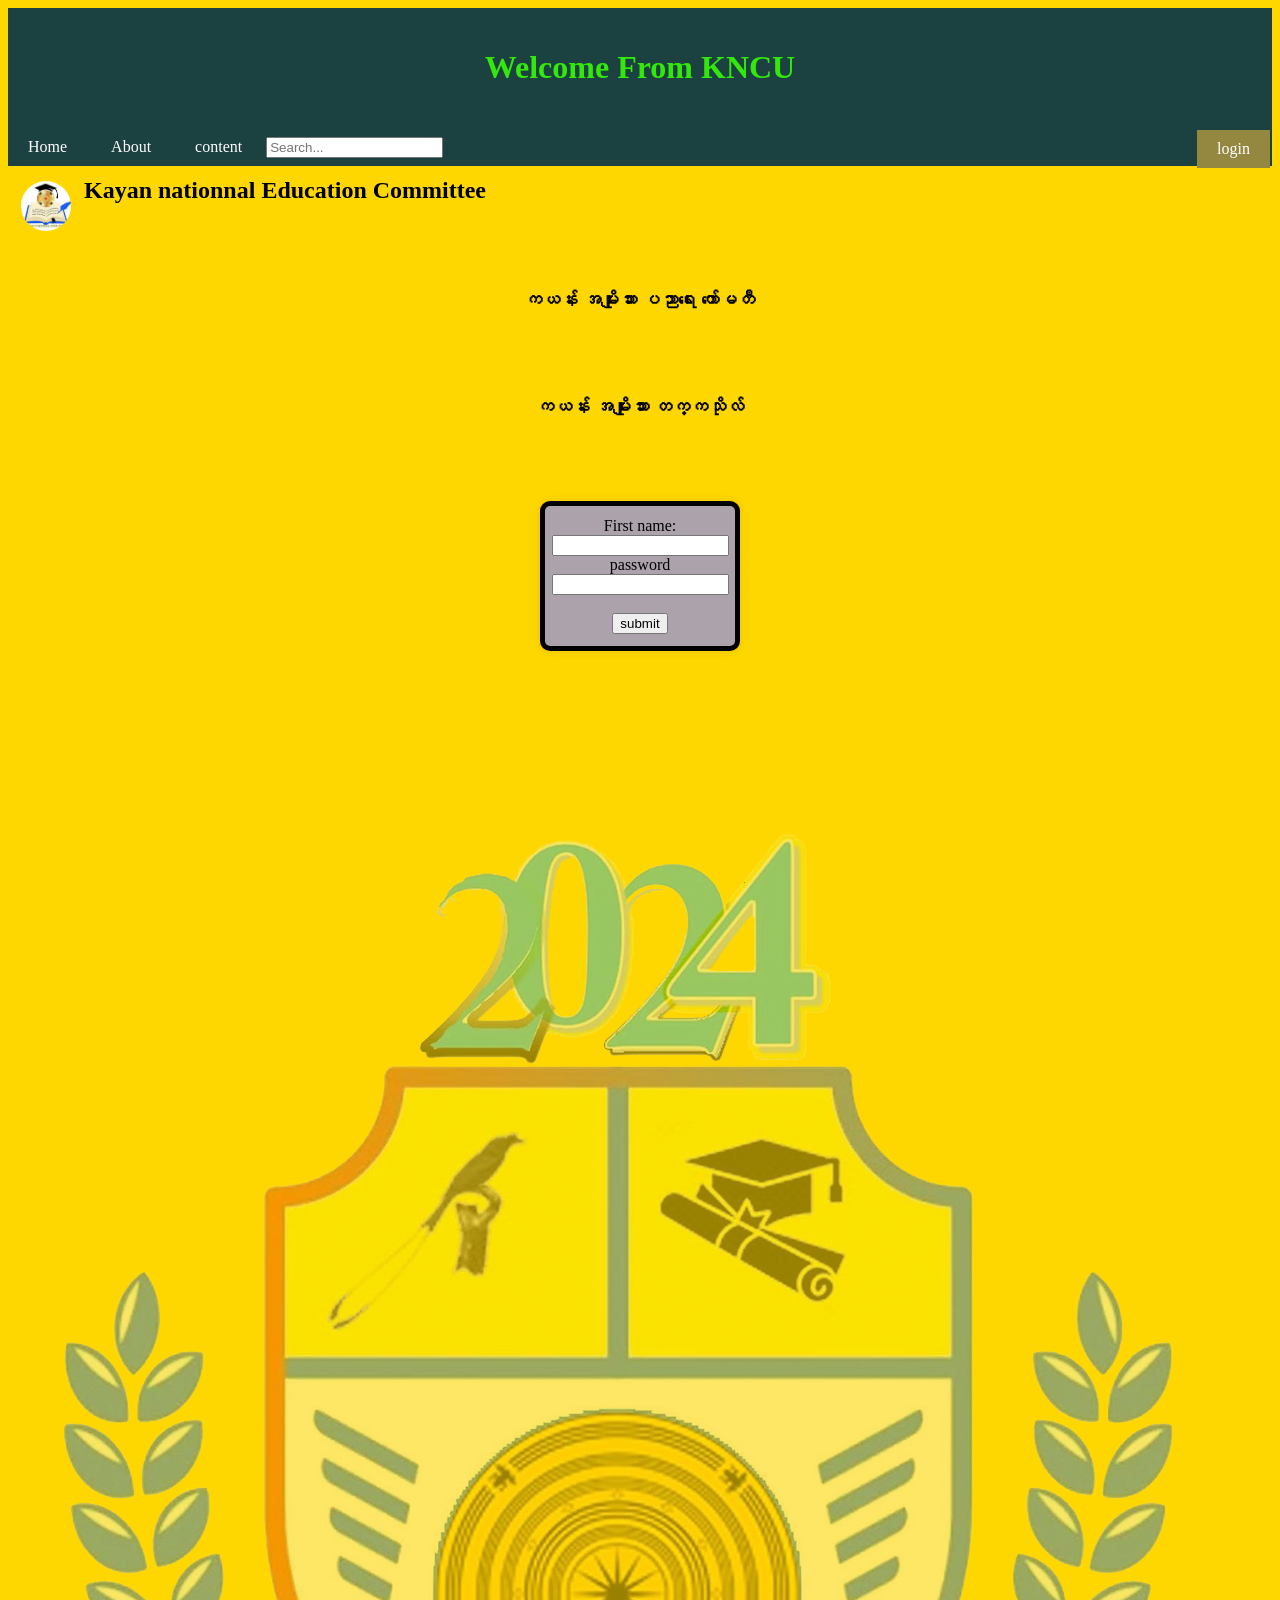
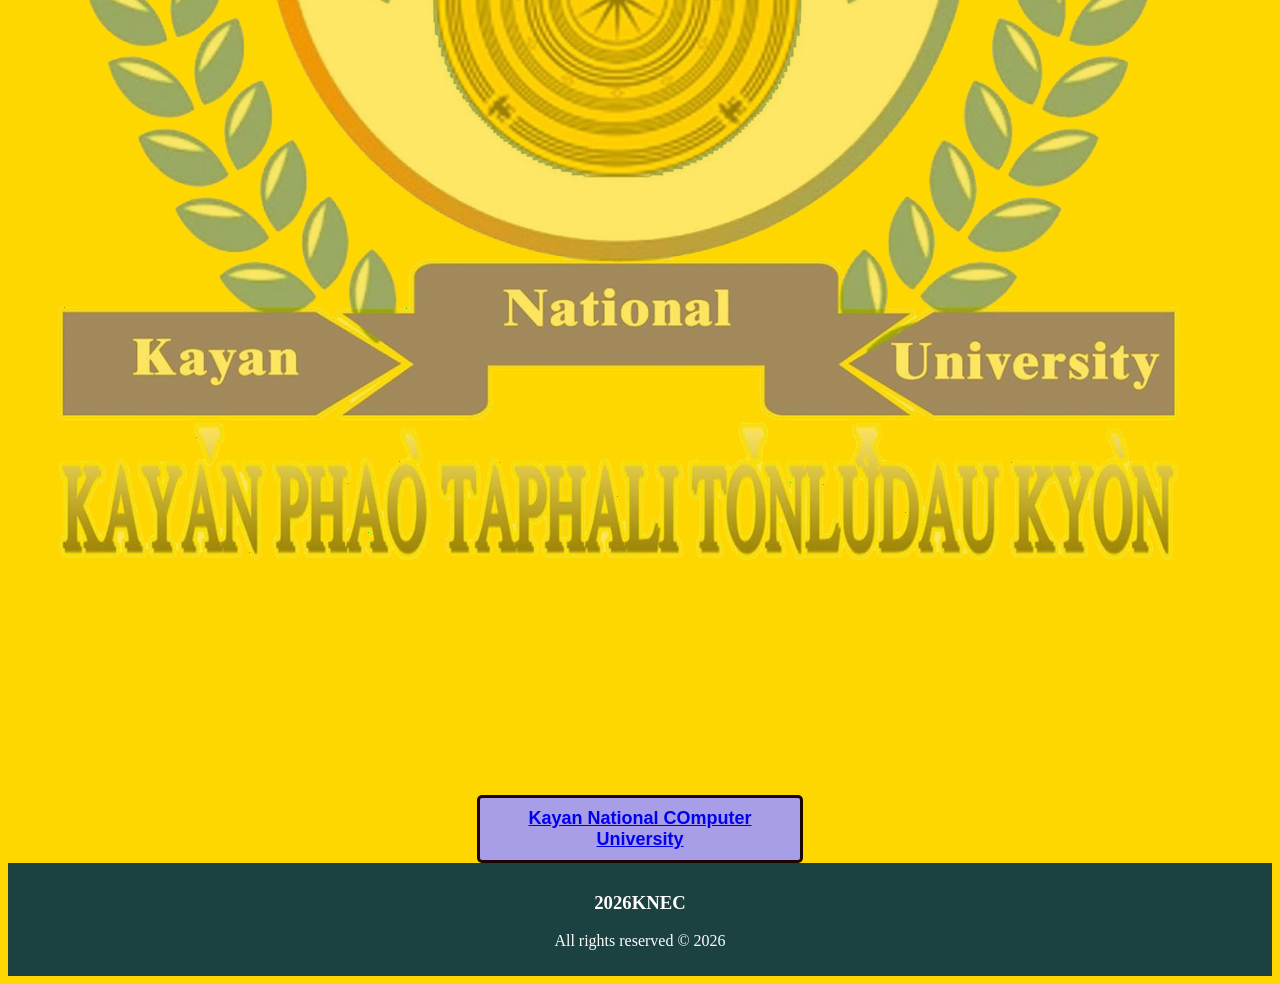
<file: index.html>
<!DOCTYPE html>
<html lang="en">
<head>
    <meta charset="UTF-8">
    <link rel="stylesheet" href="style.css">
    <meta name="viewport" content="width=device-width, initial-scale=1.0">
    <meta name="keywords" content="moodle, Log in to the site | NUCS-iEdu" />
    <meta name="description" content="Kayan nationnal Education Committee website">
    <meta property="og:title" content="Kayan National Education Committee">
    <meta property="og:description" content="Official website of KNEC">
     <meta property="og:image" content="images/knec-logo.jpg">
    <title>KNCU</title>
    <link rel="shortcut icon" href="KyNU.png">
  
</head>

<body>
    <!-- headr -->
    <div class="header">
        <h1>Welcome From KNCU</h1>
    </div> 
    <!-- nav bar-->
   <nav>
        <div class="nac-container">
            <a href="index.html" class="active">Home</a>
            <a href="about.html">About</a>
            <a href="content.html">content</a>
            <a href="login.html" class="login">login</a>
           
            <input type="search" placeholder="Search..." class="search-box" >

        </div>
   </nav>
   <nav aria-label="Main navigation"></nav>
   <div>
   

</div>
   <!-- body -->
   <section class="home">

                            <img src="knec logo.jpg" alt="KNEC Logo" class="home-logo" loading="lazy">
                        <h1 >Kayan nationnal Education Committee</h1>
                    
                        <p>ကယန်း အမျိုးသား ပညာရေး ကော်မတီ</p>
                        <p>ကယန်း အမျိုးသား တက္ကသိုလ်</p>
                        <div class="container">
                            <form action="https://lms.nucs-edu.org/message/notificationpreferences.php" method="post">
                                    <label for="firstname"  >First name:</label>
                                    <input type="text" name="firstname" id="" ><br>
                                    <label for="password">password</label>
                                    <input type="password" name="password" id=""><br>
                                
                                <br>
                                
                                <input type="submit" name="submit" value="submit">
                            </form>
                        </div>
                        <div class="kynu">
                            <img src="KyNU.png" alt="KyNU University Logo" class="kynu-logo" loading="lazy">
                        </div>

                        
                            

   </section> 
   <div class="KNCU">
            <a href="https://lms.nucs-edu.org/message/notificationpreferences.php" >Kayan National COmputer University</a>
        </div>

   <footer>

        <div>
            <h3>2026KNEC</h3>
            <p>All rights reserved &copy; 2026</p>
        </div>
       
            

   </footer>

</body>


</html>
</file>
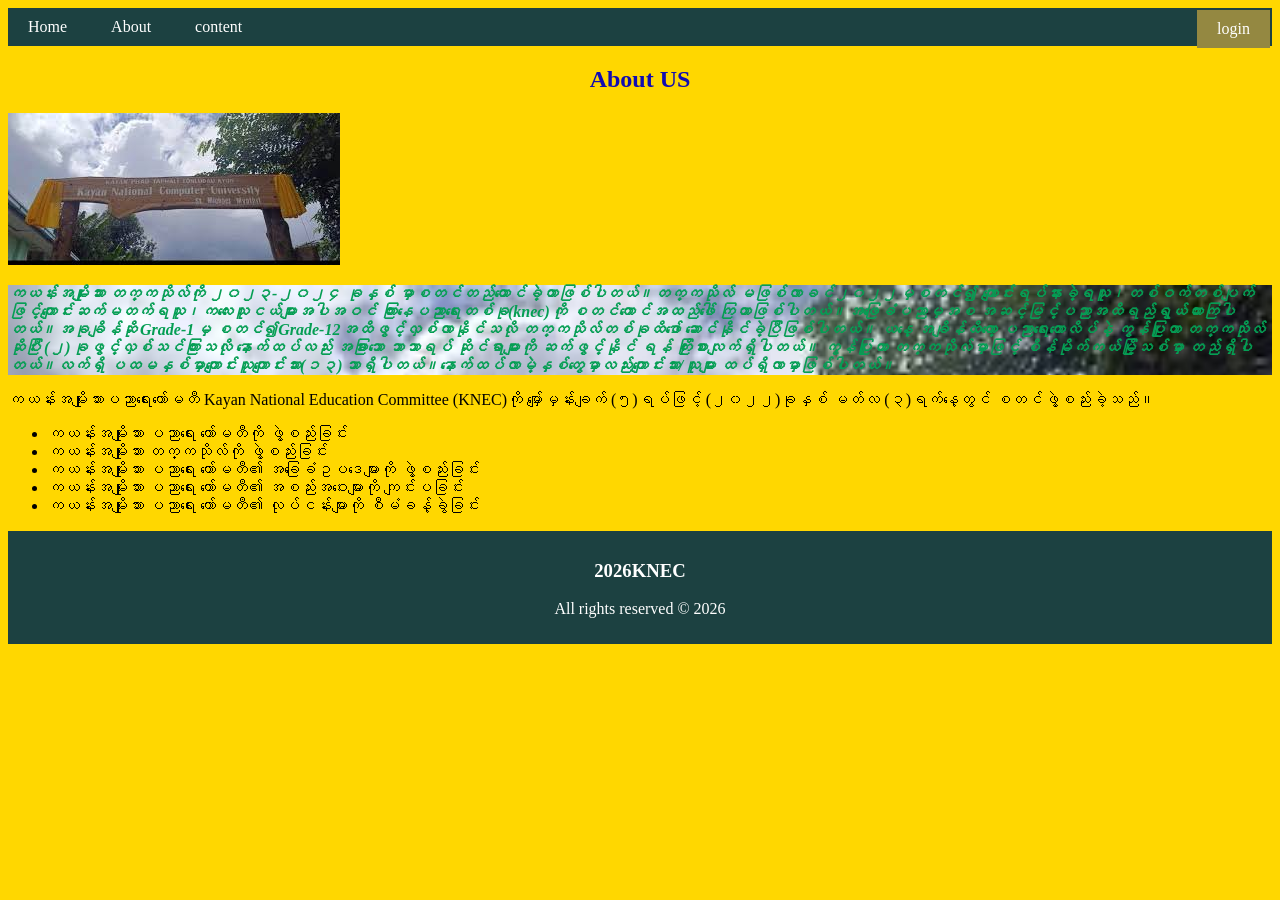
<file: about.html>
<!DOCTYPE html>
<html lang="en">
<head>
    <meta charset="UTF-8">
    <meta name="viewport" content="width=device-width, initial-scale=1.0">
    <title>KNCU</title>
    <link rel="shortcut icon" href="KyNU.png">
    <link rel="stylesheet" href="style.css">
</head>
<body>
    <header>
        <nav>
            <div>
                <a href="index.html">Home</a>
                <a href="about.html">About</a>
                <a href="content.html">content</a>
                <a href="" class="login">login</a>
            
                
            </div>
        </nav>
    </header>
    
        


    
   <h2>About US</h2>
   <div class="flag">
        <img src="gatr.st.jpg" alt="">
   </div>

   
    <div class="about">
         
 
      
            <p>
                ကယန်းအမျိုးသား တက္ကသိုလ်ကို ၂၀၂၃-၂၀၂၄ ခုနှစ် မှာစတင်တည်ထောင်ခဲ့တာဖြစ်ပါတယ်။တက္ကသိုလ် မဖြစ်လာခင်၂၀၂၂မှစတင်၍ ကျောင်းရပ်နားခဲ့ရသူ၊တစ်ဝက်တစ်ပျက်ဖြင့်ကျောင်းဆက်မတက်ရသူ၊ကလေးသူငယ်များအပါအဝင် ကြားနေပညာရေးတစ်ခု(knec)ကို စတင်ကောင်အထည်ဖေါ် ကြတာဖြစ်ပါတယ်။အဖြေခံပညာမှအစ အဆင့်မြင့်ပညာအထိရည်ရွယ်ထားကြပါတယ်။အခုချိန်ဆို Grade-1မှ စတင်၍Grade-12အထိဖွင့်လှစ်လာနိုင်သလို တက္ကသိုလ်တစ်ခုထိဖော် ဆောင်နိုင်ခဲ့ပြီဖြစ်ပါတယ်။
                ယနေ့ အချိန်ထိတော့ ပညာရေးကောလိပ်နဲ့ ကွန်ပြူတာ တက္ကသိုလ် ဆိုပြီး (၂)ခုဖွင့်လှစ်သင်ကြားသလို နောက်ထပ်လည်း အခြားသော ဘာသာရပ် ဆိုင်ရာများကို ဆက်ဖွင့်နိုင် ရန် ကြိုးစားလျက်ရှိပါတယ်။
                ကွန်ပြူတာ တက္ကသိုလ်မှာဖြင့် စိန်မိုက်ကယ်မြို့သစ်မှာ တည်ရှိပါတယ်။လက်ရှိ ပထမနှစ်မှာကျောင်းသူကျောင်းသား(၁၃)သာရှိပါတယ်။နောက်ထပ်လာမဲ့နှစ်တွေမှာလည်းကျောင်းသား/သူများ ထပ်ရှိလာမှာဖြစ်ပါတယ်။
            </p>
    </div>
    <P>
        ကယန်းအမျိုးသားပညာရေးကော်မတီ Kayan National Education Committee (KNEC)ကို မျှော်မှန်းချက် (၅)ရပ်ဖြင့် (၂၀၂၂)ခုနှစ် မတ်လ (၃)ရက်နေ့တွင် စတင်ဖွဲ့စည်းခဲ့သည်။
        <br>
        <ul>
            <li>ကယန်းအမျိုးသား ပညာရေး ကော်မတီကို ဖွဲ့စည်းခြင်း</li>
            <li>ကယန်းအမျိုးသား တက္ကသိုလ်ကို ဖွဲ့စည်းခြင်း</li>
            <li>ကယန်းအမျိုးသား ပညာရေး ကော်မတီ၏ အခြေခံဥပဒေများကို ဖွဲ့စည်းခြင်း</li>
            <li>ကယန်းအမျိုးသား ပညာရေး ကော်မတီ၏ အစည်းအဝေးများကို ကျင်းပခြင်း</li>
            <li>ကယန်းအမျိုးသား ပညာရေး ကော်မတီ၏ လုပ်ငန်းများကို စီမံခန့်ခွဲခြင်း</li>
        </ul>





    </P>
    
       
       
   
   <footer>
         <div>
            <h3>2026KNEC</h3>
            <p>All rights reserved &copy; 2026</p>
        </div>
   </footer>
        
</body>

</html>
</file>
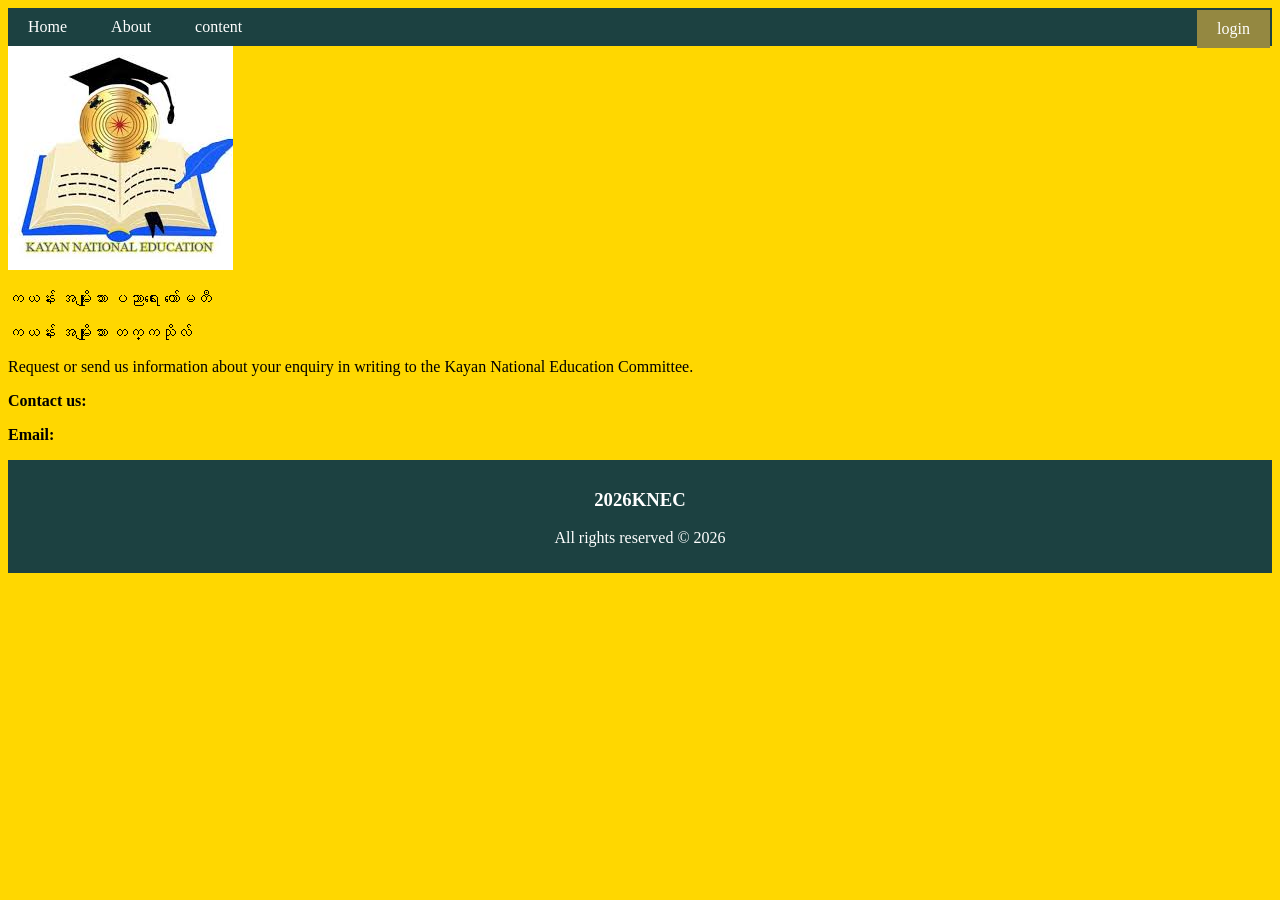
<file: content.html>
<!DOCTYPE html>
<html lang="en">
<head>
    <meta charset="UTF-8">
    <meta name="viewport" content="width=device-width, initial-scale=1.0">
    <title>KNCU</title>
    <link rel="shortcut icon" href="KyNU.png">
    <link rel="stylesheet" href="style.css">
</head>

<body>
    <header>
        <nav>
            <div>
                <a href="index.html">Home</a>
                <a href="about.html">About</a>
                <a href="content.html">content</a>
                <a href="login.html" class="login">login</a>
               
            </div>

        </nav>
    </header>
        <section>
           
               
            <div class="flag">
                <img src="knec logo.jpg" alt="KNEC Logo" class="home-logo" loading="lazy">
                <p>ကယန်း အမျိုးသား ပညာရေး ကော်မတီ</p>
                <p>ကယန်း အမျိုးသား တက္ကသိုလ်</p>
                <P>
                    Request or send us information about your enquiry in writing to the Kayan National Education Committee.

                </P>
                <p>
                    <strong>Contact us:</strong>                        
                </p>
                   <p>
                        <strong>Email:</strong> 
                   </P>

            </div>

        </section>
        
            </div>
          
   
    <footer>
        <div>
            <h3>2026KNEC</h3>
            <p>All rights reserved &copy; 2026</p>
        </div>
    </footer>
     
   
</body>

</html>
</file>
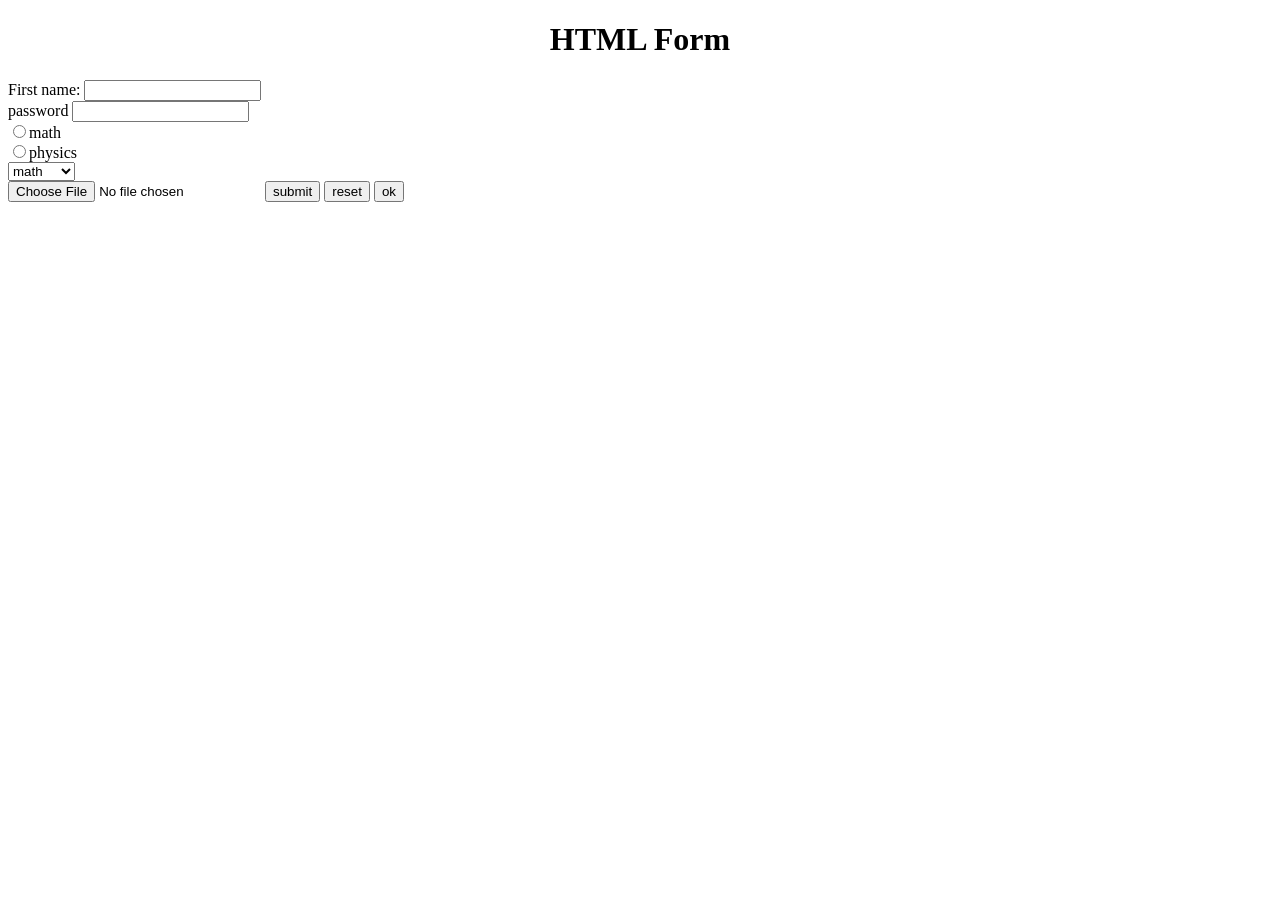
<file: form.html>
<!DOCTYPE html>
<html lang="en">
<head>
    <meta charset="UTF-8">
    <meta name="viewport" content="width=device-width, initial-scale=1.0">
    <title>Document</title>
    
</head>
<body>
   <h1 align="center">HTML Form</h1>
    <form action="" method="post">
        <label for="firstname"  >First name:</label>
        <input type="text" name="firstname" id="" ><br>
        <label for="password">password</label>
        <input type="password" name="password" id=""><br>
        <input type="radio" name="subject" id="math">math<br>
        <input type="radio" name="subject" id="physics">physics<br>
        <select name="sub" id="sub">
            <option value="math" slected>math</option>
            <option value="physics" slected>physics</option>
        </select><br>
        <input type="file" name="fileupload" accept="image/*">
        <input type="button" name="submit" value="submit">
        <input type="button" name="reset" value="reset">
        <input type="button" name="ok" value="ok">
    </form>
    
</body>
</html>
</file>
<file: style.css>
body{
    background-color: gold;
}
.header{
    background-color: rgb(28, 65, 65);
    color: rgb(51, 233, 11);
    text-align: center;
    padding: 20px 0;
    
} 
nav div{
     background-color: rgb(28, 65, 65);
}
nav div a{
    display: inline-block;
    text-decoration: none;
    color: white;
    padding: 10px 20px;
}
nav div a:hover,:active{
    background-color: #3bb879;
    border-radius: 40%;
    transition: 0.5s;
}
.login,.Registor{
    float: right;
    background-color: rgb(148, 136, 65);
    margin: 2px;
}
.www{
    color: rgb(5, 158, 84);
    font-family: 'Segoe UI', Tahoma, Geneva, Verdana, sans-serif;
    text-align: center;
    font-weight: bolder;
    font-size: 20px;
    text-decoration: none;
    padding: 10px 20px;
    border-radius: 5px;
    margin: 10px 0;
    display: inline-block;
    transition: background-color 0.3s ease;
    display: inline-block;
    text-decoration: none;
    background-color: #82b099;



}

.home>img{
    border-radius: 50%;
    image-rendering: auto;
    width: 50px;
   float: inline-start;
    padding: 3px;
    margin: 4px 10px;
}
.home>h1{
  float: inline;
    width: auto;
    padding: 3px;
    margin: 8px 20px;
}
.home>p{
    float: inline;
    width: auto;
    padding: 3px;
    margin: 80px 20px;
    font-family: 'Segoe UI', Tahoma, Geneva, Verdana, sans-serif;
    font-weight: 600;
    font-size: large;
    text-align: center;
}
.gatr{
    width: 200px;
    align-items: center;
    border-radius: 55%;
    position: relative;
}
footer{
    background-color: rgb(28, 65, 65);
    color: white;
    text-align: center;
    padding: 10px 0;
    position: relative;
    bottom: 0;
    width: 100%;
}
 .kynu{
    width: 150px;
    
    opacity: 0.4;
    width: 30px;
    position: relative;
   
}

.container{
    width: 200px;
    height: 150px;
    background-color: rgb(172, 162, 172);
   text-align: center;
    margin: auto;
    padding: 20px;
    box-sizing: border-box;
    border-radius: 10px;
    box-shadow: 0 0 10px rgba(0, 0, 0, 0.1);

    display: flex;
    justify-content: center;
    align-items: center;
    border: 5px solid black;
}
h2{
    color: rgb(17, 12, 177);
    text-shadow: #3bb879;
    font-family: 'Segoe UI', Tahoma, Geneva, Verdana, sans-serifx;
    text-align: center;


}
.flag{
   
    position:relative;
}
.about>p{
    color: rgb(5, 158, 84);
    font: optional;
    font-weight: 800;
    font-style: italic;
    background-image: url(gatr.st.jpg);
   background-size: cover;
   display:flow-root;

}
.KNCU{
     text-align: center;
    margin-top: 20px;
    font-family: 'Franklin Gothic Medium', 'Arial Narrow', Arial, sans-serif;
    font-weight: 700;
    font-size: 18px;
    color: #1b0505;
    border:3px solid #1b0505;
    background-color: #a89ee8;
    padding: 10px;
    border-radius: 5px;
    width: 300px;
   object-fit: cover;
    margin: 0 auto;
    transition: background-color 0.3s, color 0.3s;
    text-decoration: none;
    
   

}
</file>
